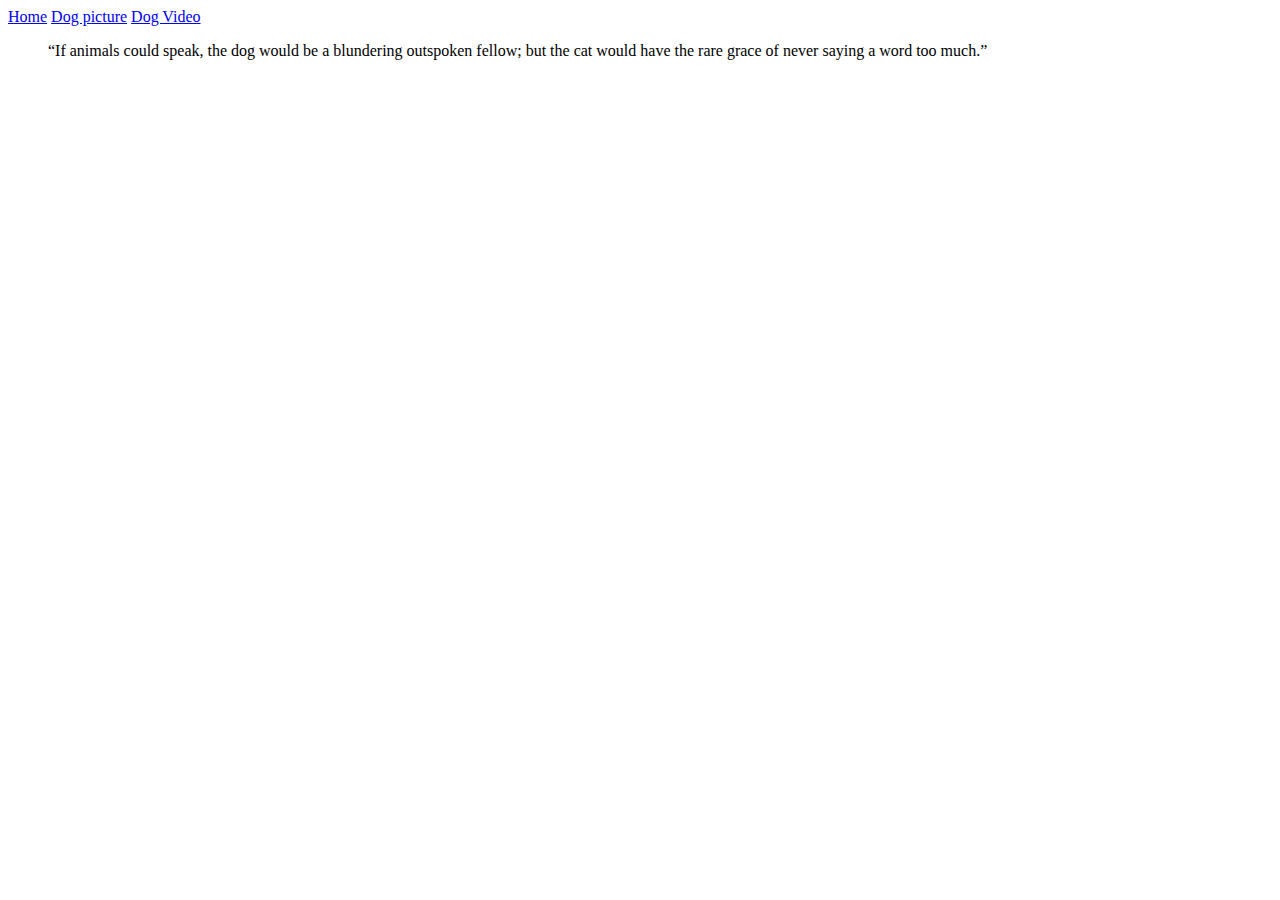
<file: Assignment.html>
<!DOCTYPE html>
<html lang=en>
<head>
	<title>HTML & CSS Course 1</title>
	<meta charset="utf-8">
</head>

<body>
	<nav>
	<a href="Assignment.html">Home</a>
	<a href="Dog.html">Dog picture</a>
	<a href="Dog_video.html">Dog Video</a>
	</nav>
	<blockquote cite="https://www.azquotes.com/quote/343540">
“If animals could speak, the dog would be a blundering outspoken fellow; but the cat would have the rare grace of never saying a word too much.”
	</blockquote>
	<iframe width="560" height="315" src="https://www.youtube.com/embed/ngMm87S3zdQ" title="YouTube video player" frameborder="0" allow="accelerometer; autoplay; clipboard-write; encrypted-media; gyroscope; picture-in-picture; web-share" allowfullscreen></iframe>
	<p>
	<h1>
	<h3>
	<h6>
	<footer>
	<main>
	<img>
</body>

</html>
</file>
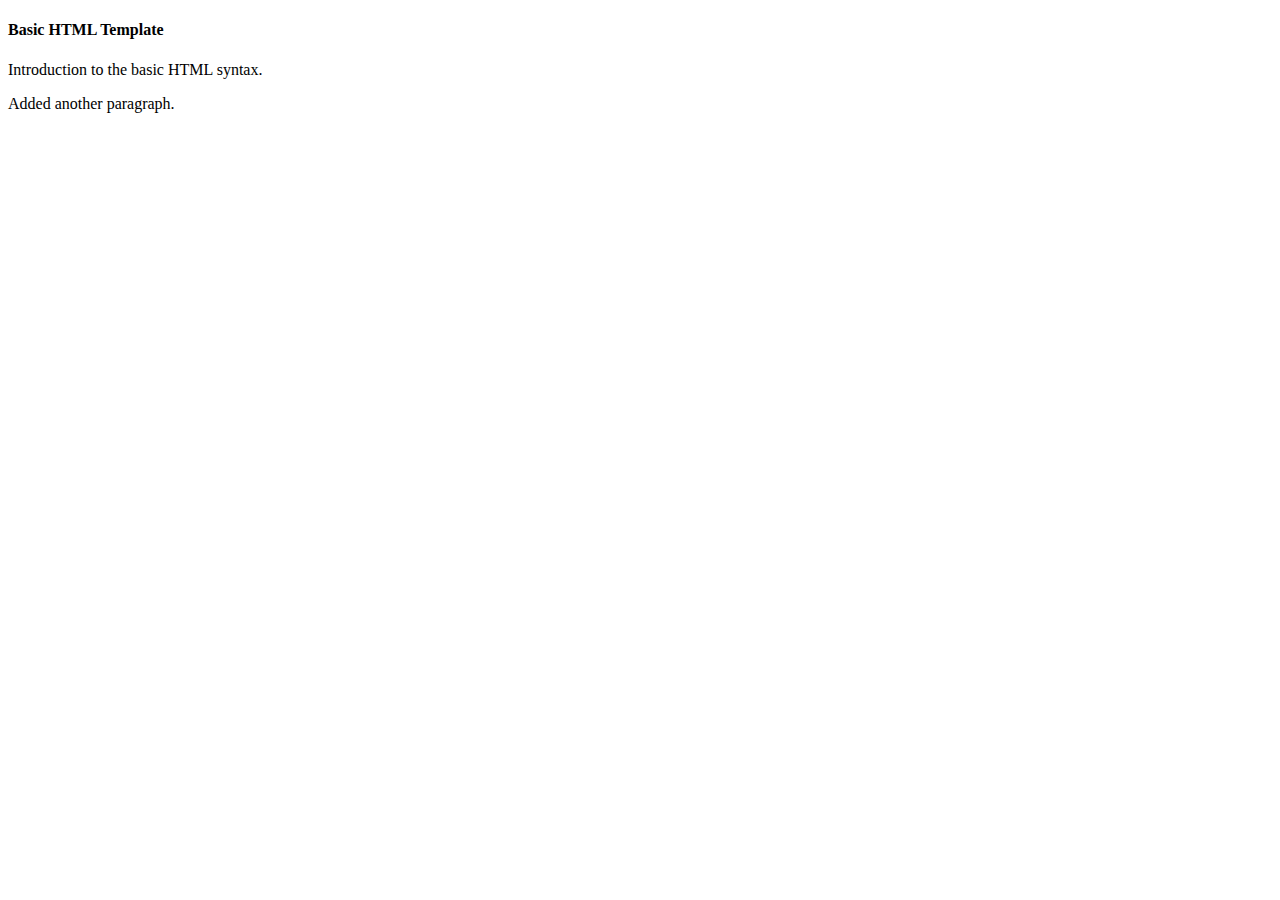
<file: BasicHTML.html>
<!DOCTYPE html>
<html lang=en>
<head>
	<title>HTML & CSS Course</title>
	<meta charset="utf-8">
</head>

<body>
	<h4>Basic HTML Template</h4>
    <p>Introduction to the basic HTML syntax.</p>
    <p>Added another paragraph.</p>
</body>

</html>
</file>
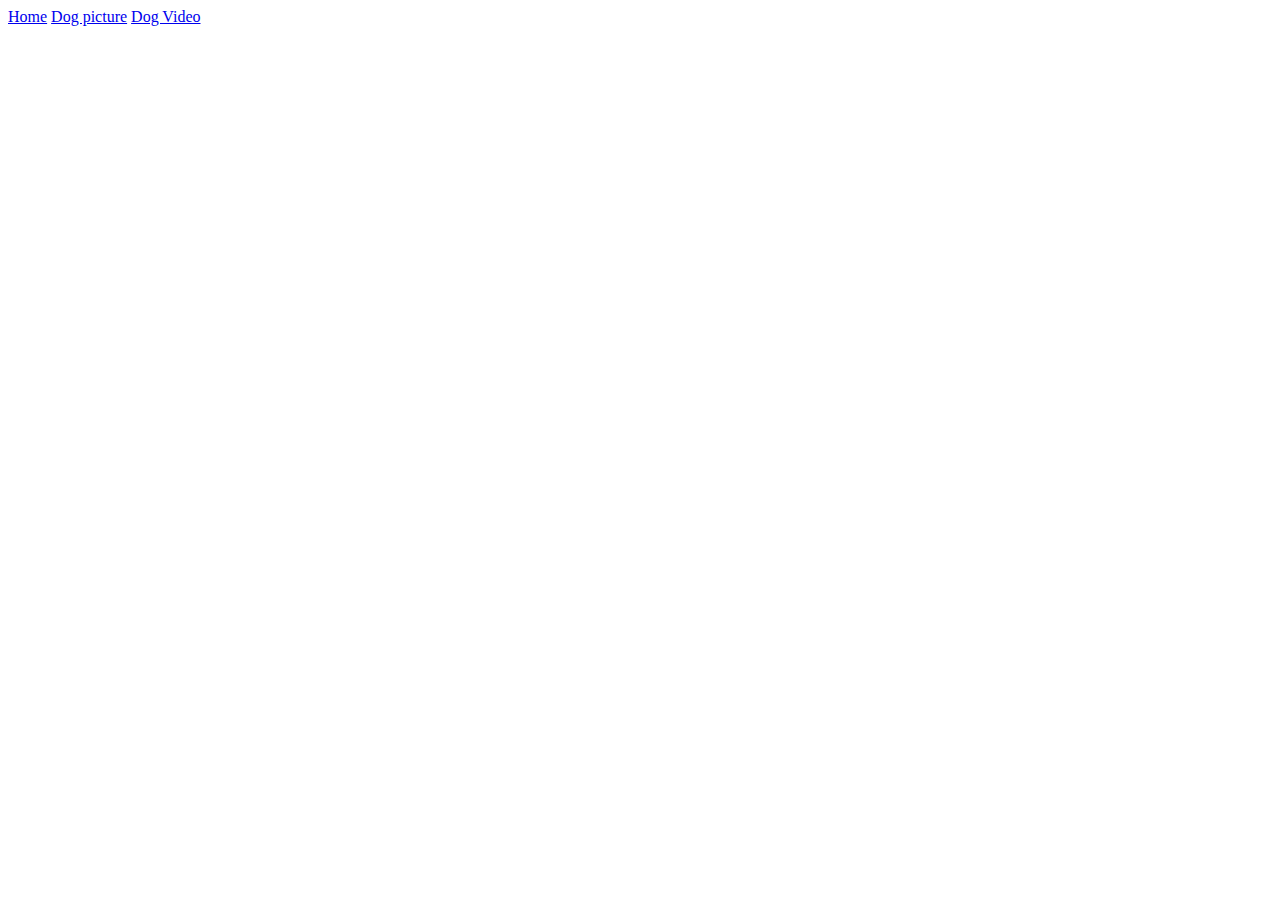
<file: Dog_Video.html>
<!DOCTYPE html>
<html lang=en>
<head>
	<title>HTML & CSS Course</title>
	<meta charset="utf-8">
</head>

<body>
<nav>
	<a href="Assignment.html">Home</a>
	<a href="Dog.html">Dog picture</a>
	<a href="Dog_video.html">Dog Video</a>
</nav>
</body>

</html>
</file>
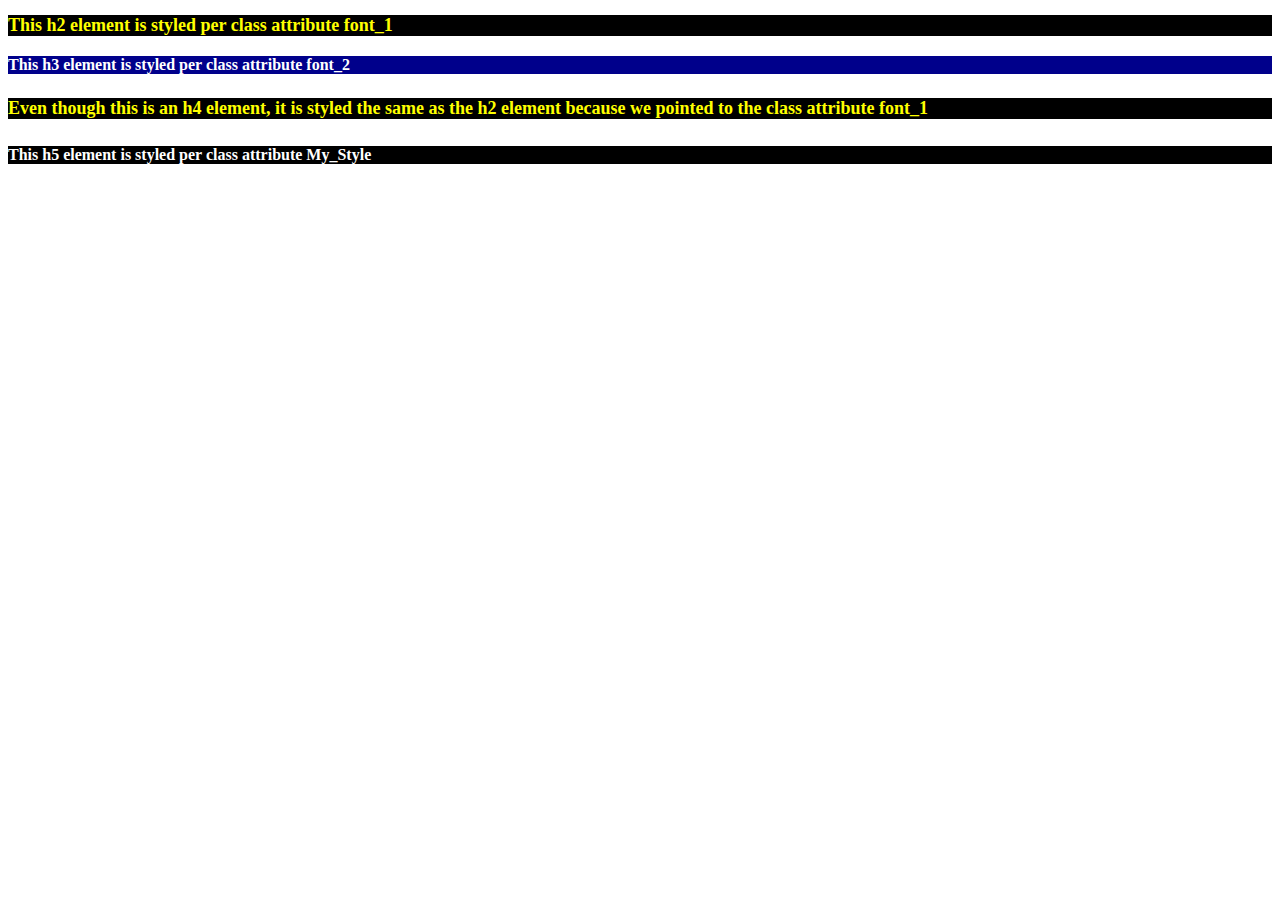
<file: Basic_HTML_and_CSS/Basic_HTML_4.html>
<!DOCTYPE html>
<html>
	<body>
	<style>
	.My_Style {
		background-color: black;
		color: white;
		font-weight: bold;
		font-size: medium;
	}
	.font_1 {
		background-color: black;
		color: yellow;
		font-size: large;
	}
	.font_2 {
		background-color: darkblue;
		color: white;
		font-size: medium;
	}
	</style>
	<h2 class="font_1">This h2 element is styled per class attribute font_1<h2>
	<h3 class="font_2">This h3 element is styled per class attribute font_2<h2>
	<h4 class="font_1">Even though this is an h4 element, it is styled the same as the h2 element because we pointed to the class attribute font_1<h4>
	<h5 class="My_Style">This h5 element is styled per class attribute My_Style</h5>
	</body>
</html>
</file>
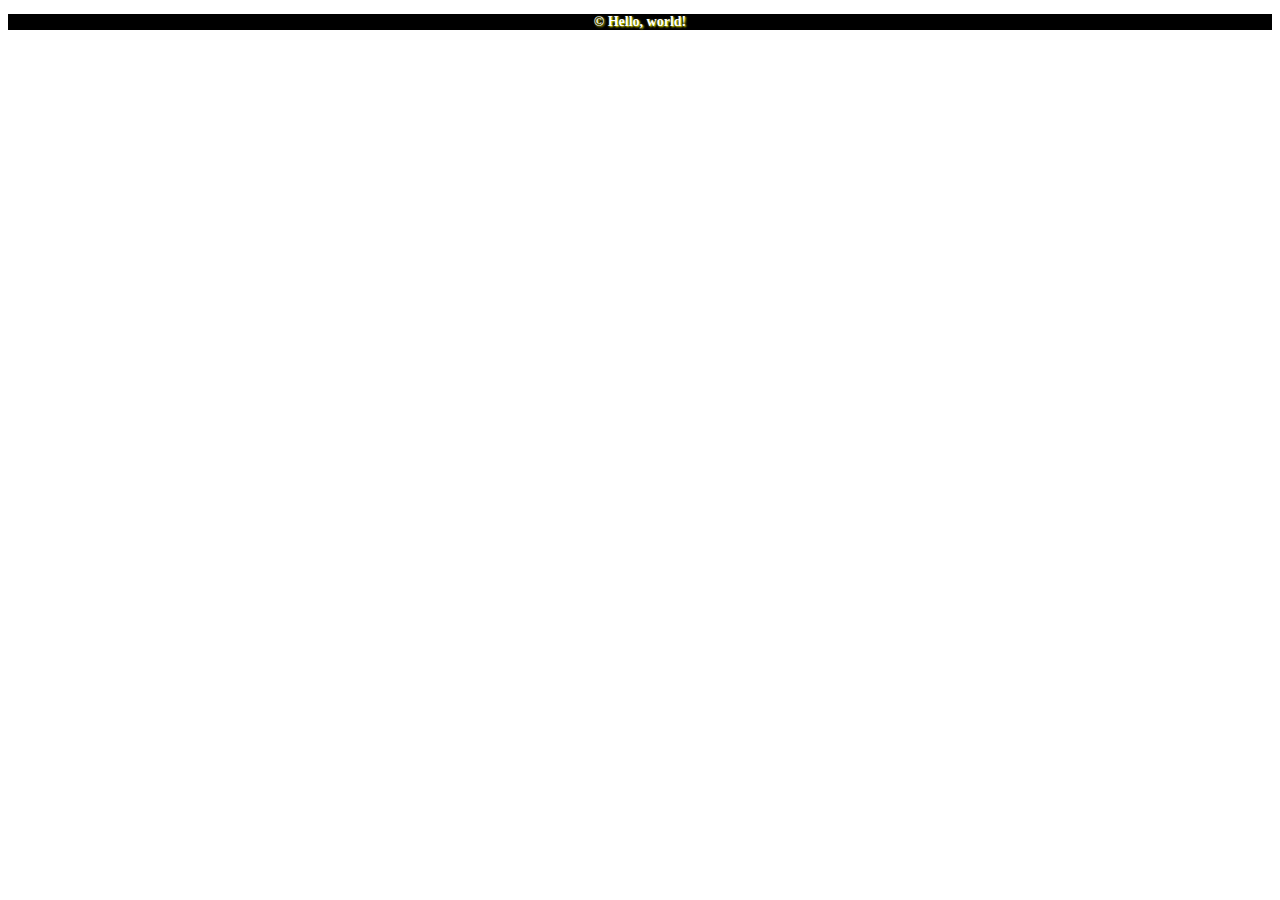
<file: Basic_HTML_and_CSS/Basic_HTML_5.html>
<!DOCTYPE html>
<html lang=en>
<head>
	<link rel = "stylesheet" type = "text/css" href = "Basic_CSS_2.css">
	<title>HTML & CSS Course</title>
	<meta charset="utf-8">
</head>

<body>
	<p>&copy; Hello, world!</p>
</body>

</html>
</file>
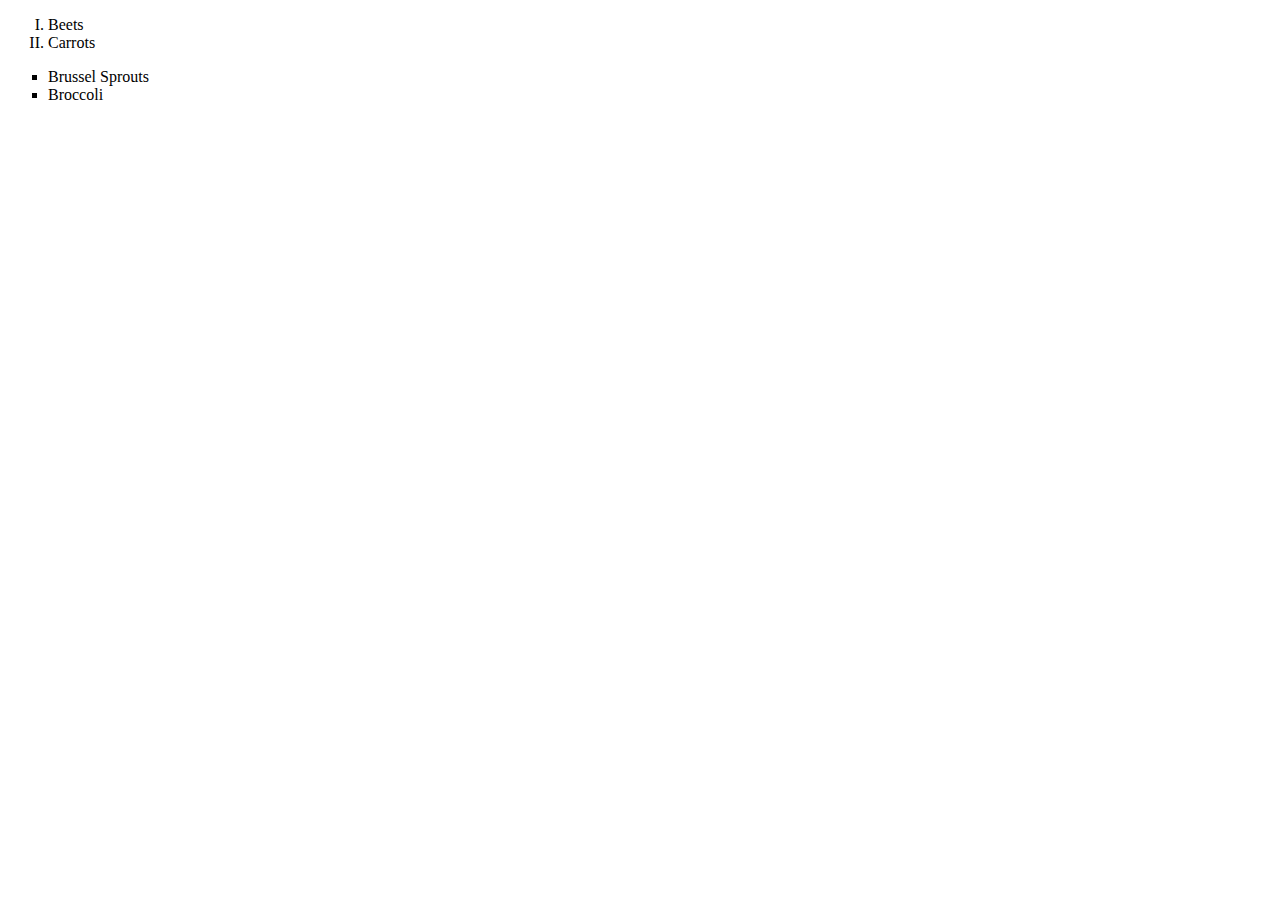
<file: Basic_HTML_and_CSS/HTML_Lists.html>
<!DOCTYPE html>
<html lang=en>
<head>
	<link rel = "stylesheet" type = "text/css" href = "CSS_Lists.css">
	<title>HTML & CSS Course</title>
	<meta charset="utf-8">
</head>

<body>
	<ol>
		<li>Beets</li>
		<li>Carrots</li>
	</ol>
	<ul>
		<li>Brussel Sprouts</li>
		<li>Broccoli</li>
	</ul>
</body>

</html>
</file>
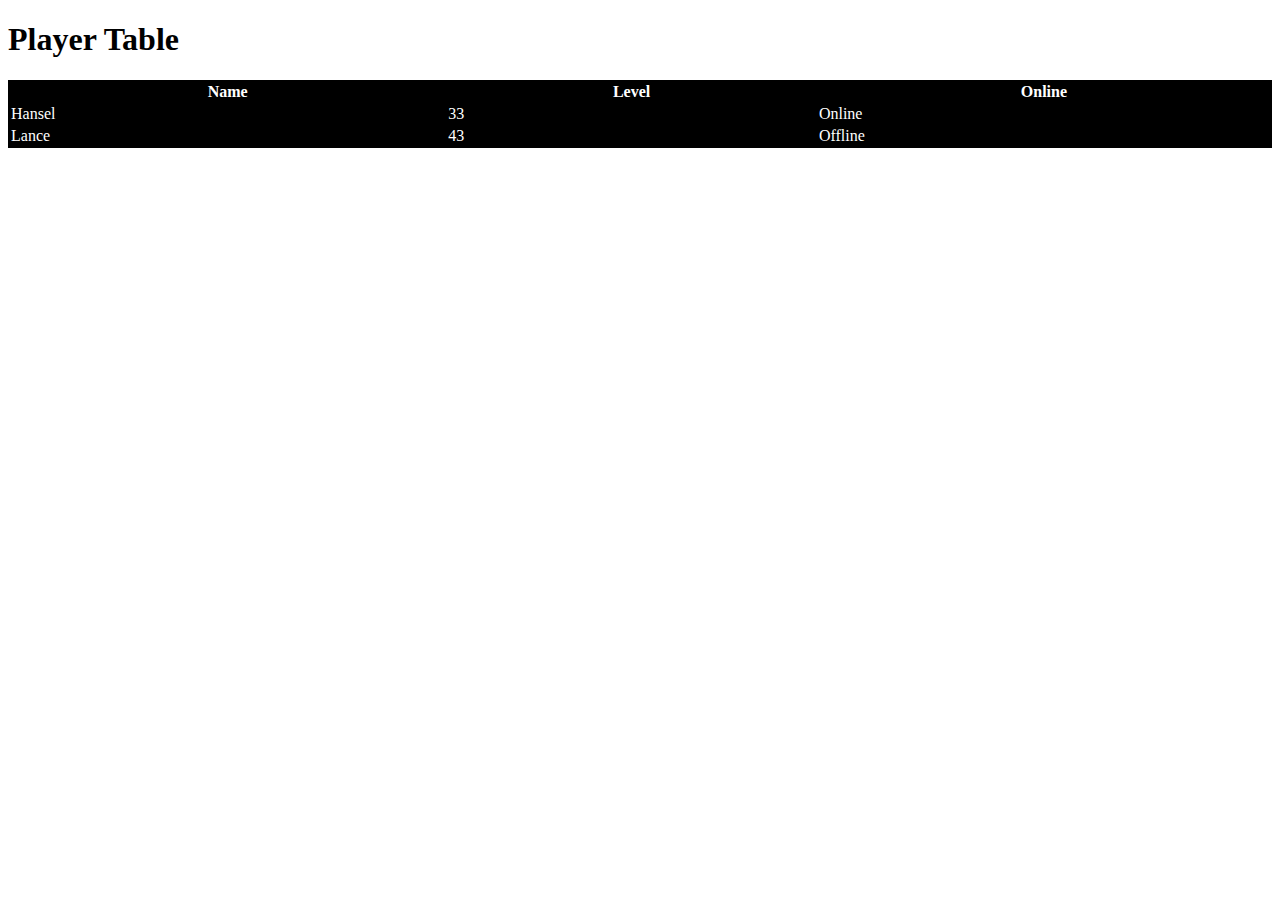
<file: Basic_HTML_and_CSS/HTML_Table.html>
<!DOCTYPE html>
<html lang=en>
<head>
	<link rel = "stylesheet" type = "text/css" href = "CSS_Table.css">
	<title>HTML & CSS Course</title>
	<meta charset="utf-8">
</head>

<body>
	<h1>Player Table</h1>
	<table style="width:100%">
		<tr>
			<th>Name</th>
			<th>Level</th>
			<th>Online</th>
		</tr>
		<tr>
			<td>Hansel</td>
			<td>33</td>
			<td>Online</td>
		</tr>
		<tr>
			<td>Lance</td>
			<td>43</td>
			<td>Offline</td>
		</tr>
	</table>
</body>

</html>
</file>
<file: Basic_HTML_and_CSS/Basic_CSS_2.css>
p {
	color: white;
	background: black;
	font-weight: bold;
	font-size: 14px;
	text-align: center;
	text-shadow: 1px 1px 2px yellow;
}
</file>
<file: Basic_HTML_and_CSS/CSS_Lists.css>
ol {
	list-style-type: upper-roman;
}
ul {
	list-style-type: square;
}
</file>
<file: Basic_HTML_and_CSS/CSS_Table.css>
table {
	background-color: black;
	font: white;
	border-width: 1px;
	border-color: white;
}
td:hover {
	background-color: grey;
}
tr {
	color: white;
}
td {
	color: white;
}
</file>
